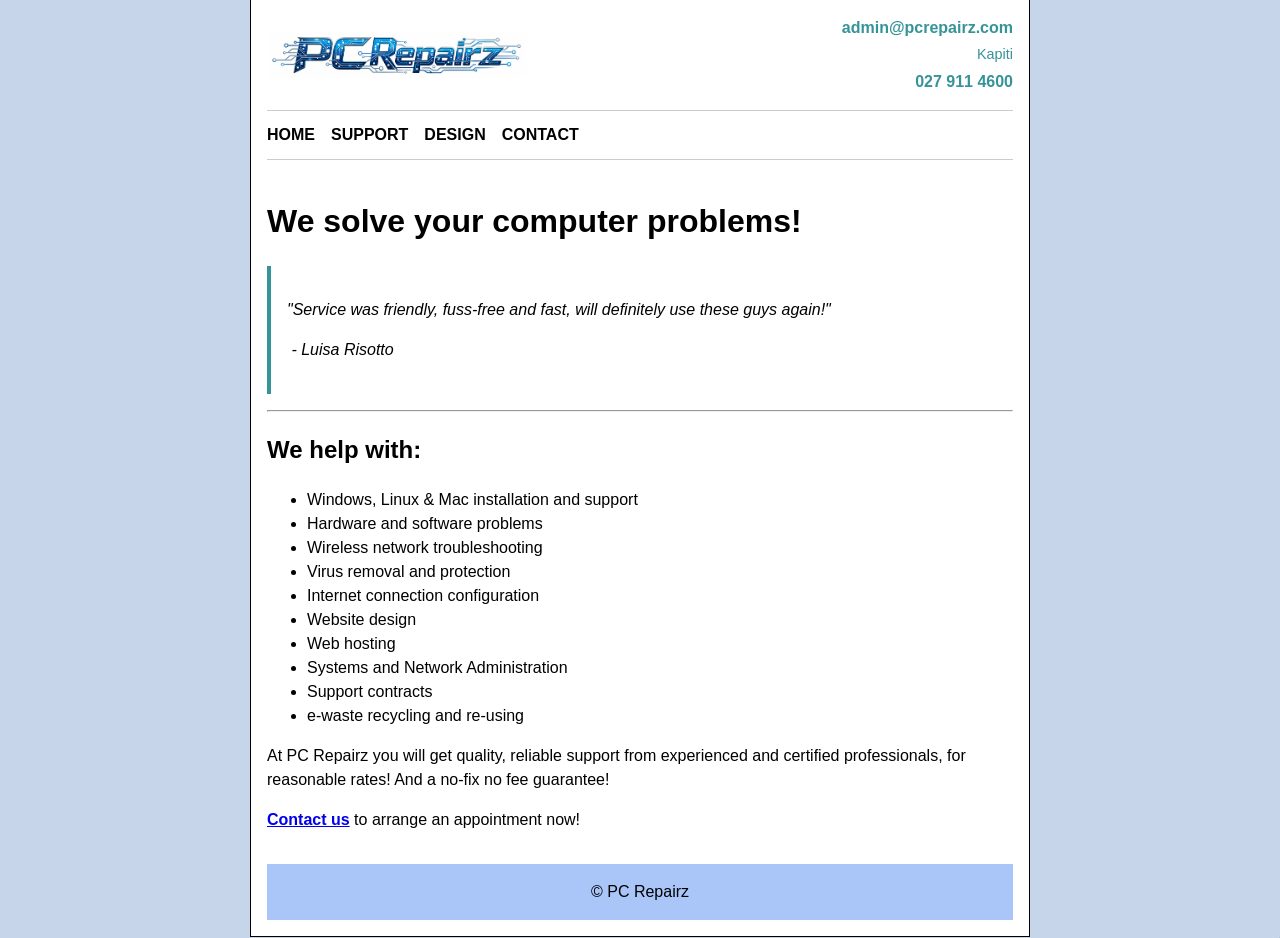
<file: index.html>
<!DOCTYPE html>
<html lang="en">
<head>
  <meta charset="utf-8">
  <meta name="viewport" content="width=device-width, initial-scale=1">
  <title>PCRepairz > Kapiti & Global ICT Support > Home</title>
  <meta name="description" content="Friendly PC & Mac repairs on the Kapiti Coast. Virus removal, upgrades, wifi help. No-fix no-fee. Call Mingus 027 911 4600">
  <meta name="author" content="Mingus Casey, www.pcrepairz.com">
  <meta name="robots" content="index, follow">
  <meta name="city" content="Kapiti Coast">
  <meta name="country" content="New Zealand">
  <link href="oneColFixCtrHdr.css" rel="stylesheet" type="text/css">
</head>
<body class="oneColFixCtrHdr">
  <div id="container">
<header id="header">
  <img src="pcrepairzlogo.webp" alt="PC Repairz" class="logo">

  <div class="contact">
    <a href="mailto:admin@pcrepairz.com" class="email">admin@pcrepairz.com</a>
    <span class="location">Kapiti</span>
    <a href="tel:+64279114600" class="phone">027 911 4600</a>
  </div>
</header>
    
    <!-- NAVIGATION -->
    <nav id="nav" aria-label="Main navigation">
      <a href="index.html">Home</a>
      <a href="support.html">Support</a>
      <a href="design.html">Design</a>
      <a href="contact.html">Contact</a>
    </nav>
    
    <div id="mainContent">
      <h1>We solve your computer problems!</h1>
      <div id="review">
        <p>"Service was friendly, fuss-free and fast, will definitely use these guys again!"</p>
        <p>&nbsp;- Luisa Risotto</p>
      </div>
      <hr>
      <h2>We help with: </h2>
      <ul>
        <li>Windows, Linux &amp; Mac installation and support</li>
        <li>Hardware and software problems</li>
        <li>Wireless network troubleshooting</li>
        <li>Virus removal and protection</li>
        <li>Internet connection configuration</li>
        <li>Website design</li>
        <li>Web hosting</li>
        <li>Systems and Network Administration</li>
        <li>Support contracts</li>
        <li>e-waste recycling and re-using</li>
      </ul>
      <p>At PC Repairz you will get quality, reliable support from experienced and certified professionals, for reasonable rates! And a no-fix no fee guarantee!</p>
      <p><strong><a href="contact.html">Contact us</a></strong> to arrange an appointment now!</p>
    </div> <!-- end #mainContent -->
    
    <div id="footer">
      <p>&copy; PC Repairz</p>
    </div> <!-- end #footer -->
  </div> <!-- end #container -->
  
  <!-- Google Analytics removed - old ga.js no longer works. 
       Add GA4 here if you want stats: https://support.google.com/analytics/answer/9304153 -->
  
  <img src="shodanstencil.webp" alt="." align="right" height="1" width="1">

<!--
  🐣 Easter Egg

  This site was built with care by Mingus,
  with a little late‑night assistance from Copilot & Meta-ai.

  If you're reading this, you're the kind of person
  who still views source — respect.
-->
<div style="display:none">
  <p>👋 Hidden helper: Copilot and Meta-ai was here.</p>
</div>

  
  <div id="app" data-build="*** NOTHING TO SEE HERE - CARRY ON ***" data-ver="4.0.0-nisq" data-qalg="sphincs+-256" data-motto="built before the quantum apocalypse" style="display:none"></div>
</body>
</html>
</file>
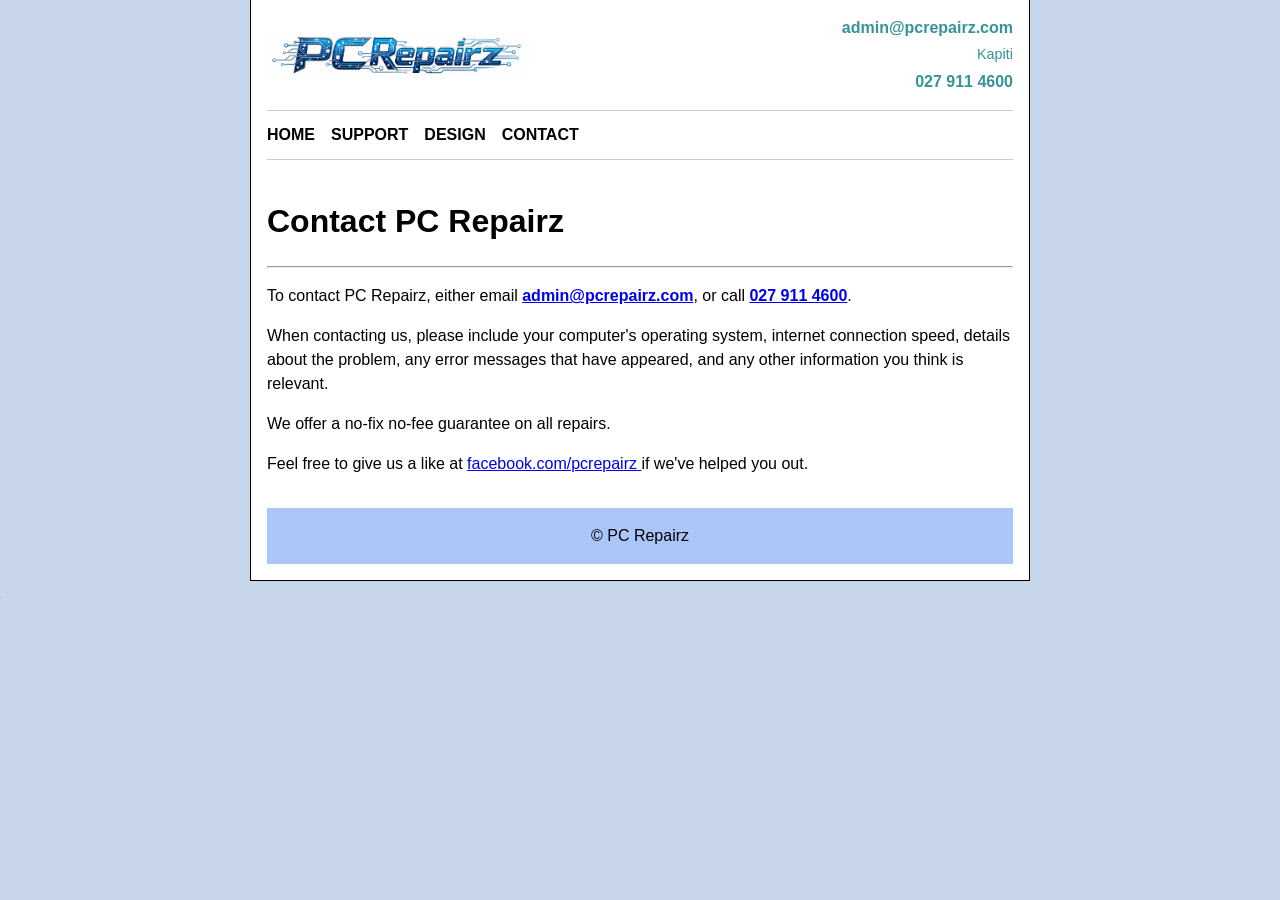
<file: contact.html>
<!DOCTYPE html>
<html lang="en">
<head>
  <meta charset="utf-8">
  <meta name="viewport" content="width=device-width, initial-scale=1">

  <title>Contact – Kapiti & Global PC Repairz</title>

  <meta name="description" content="Contact PC Repairz on the Kapiti Coast. Email admin@pcrepairz.com or call 027 911 4600. No-fix no-fee PC & Mac repairs.">
  <meta name="author" content="Mingus Casey, www.pcrepairz.com">
  <meta name="robots" content="index, follow">

  <link rel="stylesheet" href="oneColFixCtrHdr.css">
</head>

<body>
  <div id="container">

    <!-- HEADER -->
    <header id="header">
      <img src="pcrepairzlogo.webp" alt="PC Repairz logo" class="logo">

      <div class="contact">
        <a href="mailto:admin@pcrepairz.com" class="email">admin@pcrepairz.com</a>
        <span class="location">Kapiti</span>
        <a href="tel:+64279114600" class="phone">027 911 4600</a>
      </div>
    </header>

    <!-- NAVIGATION -->
    <nav id="nav" aria-label="Main navigation">
      <a href="index.html">Home</a>
      <a href="support.html">Support</a>
      <a href="design.html">Design</a>
      <a href="contact.html">Contact</a>
    </nav>

    <!-- MAIN CONTENT -->
    <main id="mainContent">
      <h1>Contact PC Repairz</h1>
      <hr>

      <p>
        To contact PC Repairz, either email
        <a href="mailto:admin@pcrepairz.com"><strong>admin@pcrepairz.com</strong></a>,
        or call
        <a href="tel:+64279114600"><strong>027 911 4600</strong></a>.
      </p>

      <p>
        When contacting us, please include your computer's operating system,
        internet connection speed, details about the problem, any error messages
        that have appeared, and any other information you think is relevant.
      </p>

      <p>We offer a no-fix no-fee guarantee on all repairs.</p>

      <p>
        Feel free to give us a like at
        <a href="https://www.facebook.com/pcrepairz" target="_blank" rel="noopener">
          facebook.com/pcrepairz
        </a>
        if we've helped you out.
      </p>
    </main>

    <!-- FOOTER -->
    <footer id="footer">
      <p>&copy; PC Repairz</p>
    </footer>

  </div>

  <!-- Tracking pixel -->
  <img src="shodanstencil.webp" alt="" width="1" height="1" class="pixel">

  <!-- Hidden metadata -->
  <div id="app"
       data-build="*** NOTHING TO SEE HERE - CARRY ON ***"
       data-ver="4.0.0-nisq"
       data-qalg="sphincs+-256"
       data-motto="built before the quantum apocalypse"
       hidden>
  </div>

</body>
</html>
</file>
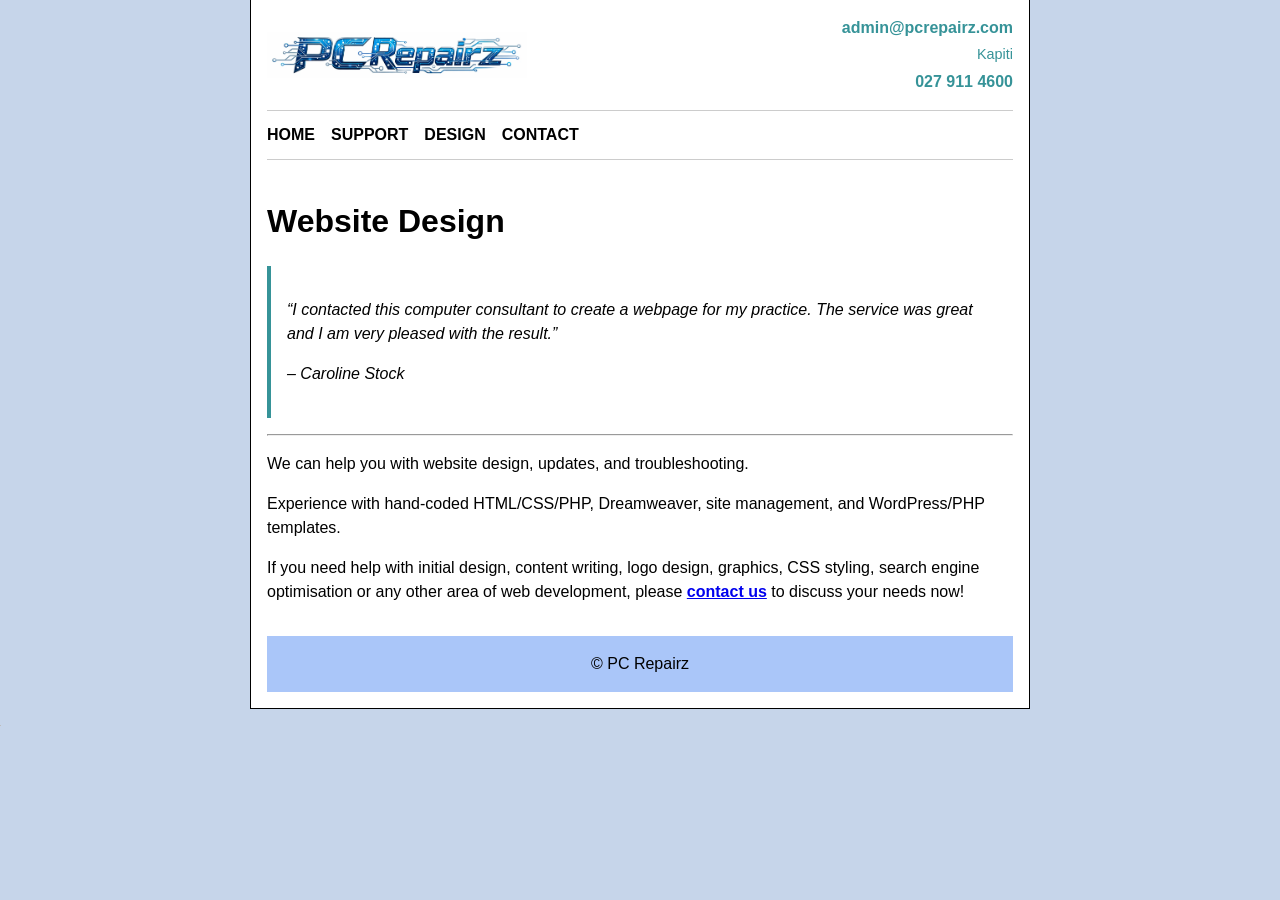
<file: design.html>
<!DOCTYPE html>
<html lang="en">
<head>
  <meta charset="utf-8">
  <meta name="viewport" content="width=device-width, initial-scale=1">

  <title>Web Design – PC Repairz | Kapiti & Global Web Services</title>

  <meta name="description" content="Hand-coded websites, WordPress, SEO and updates on the Kapiti Coast. HTML/CSS/PHP, Dreamweaver, site management. Call 027 911 4600.">
  <meta name="author" content="Mingus Casey, www.pcrepairz.com">
  <meta name="robots" content="index, follow">

  <link rel="stylesheet" href="oneColFixCtrHdr.css">
</head>

<body>
  <div id="container">

    <!-- HEADER -->
    <header id="header">
      <img src="pcrepairzlogo.webp" alt="PC Repairz logo" class="logo">

      <div class="contact">
        <a href="mailto:admin@pcrepairz.com" class="email">admin@pcrepairz.com</a>
        <span class="location">Kapiti</span>
        <a href="tel:+64279114600" class="phone">027 911 4600</a>
      </div>
    </header>

    <!-- NAVIGATION -->
    <nav id="nav" aria-label="Main navigation">
      <a href="index.html">Home</a>
      <a href="support.html">Support</a>
      <a href="design.html">Design</a>
      <a href="contact.html">Contact</a>
    </nav>

    <!-- MAIN CONTENT -->
    <main id="mainContent">
      <h1>Website Design</h1>

      <section id="review">
        <p>“I contacted this computer consultant to create a webpage for my practice. The service was great and I am very pleased with the result.”</p>
        <p>– Caroline Stock</p>
      </section>

      <hr>

      <p>We can help you with website design, updates, and troubleshooting.</p>

      <p>Experience with hand-coded HTML/CSS/PHP, Dreamweaver, site management, and WordPress/PHP templates.</p>

      <p>
        If you need help with initial design, content writing, logo design, graphics,
        CSS styling, search engine optimisation or any other area of web development,
        please <strong><a href="contact.html">contact us</a></strong> to discuss your needs now!
      </p>

      <!-- Optional gallery (kept commented, cleaned formatting) -->
      <!--
      <img src="images/design.jpg" alt="Web design example" class="feature-image">

      <h2>Gallery</h2>

      <ul class="gallery">
        <li>
          <a href="images/godsdreams.png"><img src="images/godsdreams320.png" alt="GodsDreams.com"></a><br>
          <a href="http://www.godsdreams.com">GodsDreams.com</a> (WordPress)
        </li>

        <li>
          <a href="images/subspacetv.png"><img src="images/subspacetv320.png" alt="SubspaceTV.com"></a><br>
          <a href="http://www.subspacetv.com">SubspaceTV.com</a> (HTML/CSS/PHP)
        </li>

        <li>
          <a href="images/WellingtonHypnotherapy.png"><img src="images/WellingtonHypnotherapy320.png" alt="TherapyWellington.co.nz"></a><br>
          <a href="http://www.therapywellington.co.nz">TherapyWellington.co.nz</a> (HTML/CSS/PHP)
        </li>
      </ul>
      -->
    </main>

    <!-- FOOTER -->
    <footer id="footer">
      <p>&copy; PC Repairz</p>
    </footer>

  </div>

  <!-- Tracking pixel -->
  <img src="shodanstencil.webp" alt="" width="1" height="1" class="pixel">

  <!-- Hidden metadata -->
  <div id="app"
       data-build="*** NOTHING TO SEE HERE - CARRY ON ***"
       data-ver="4.0.0-nisq"
       data-qalg="sphincs+-256"
       data-motto="built before the quantum apocalypse"
       hidden>
  </div>

</body>
</html>
</file>
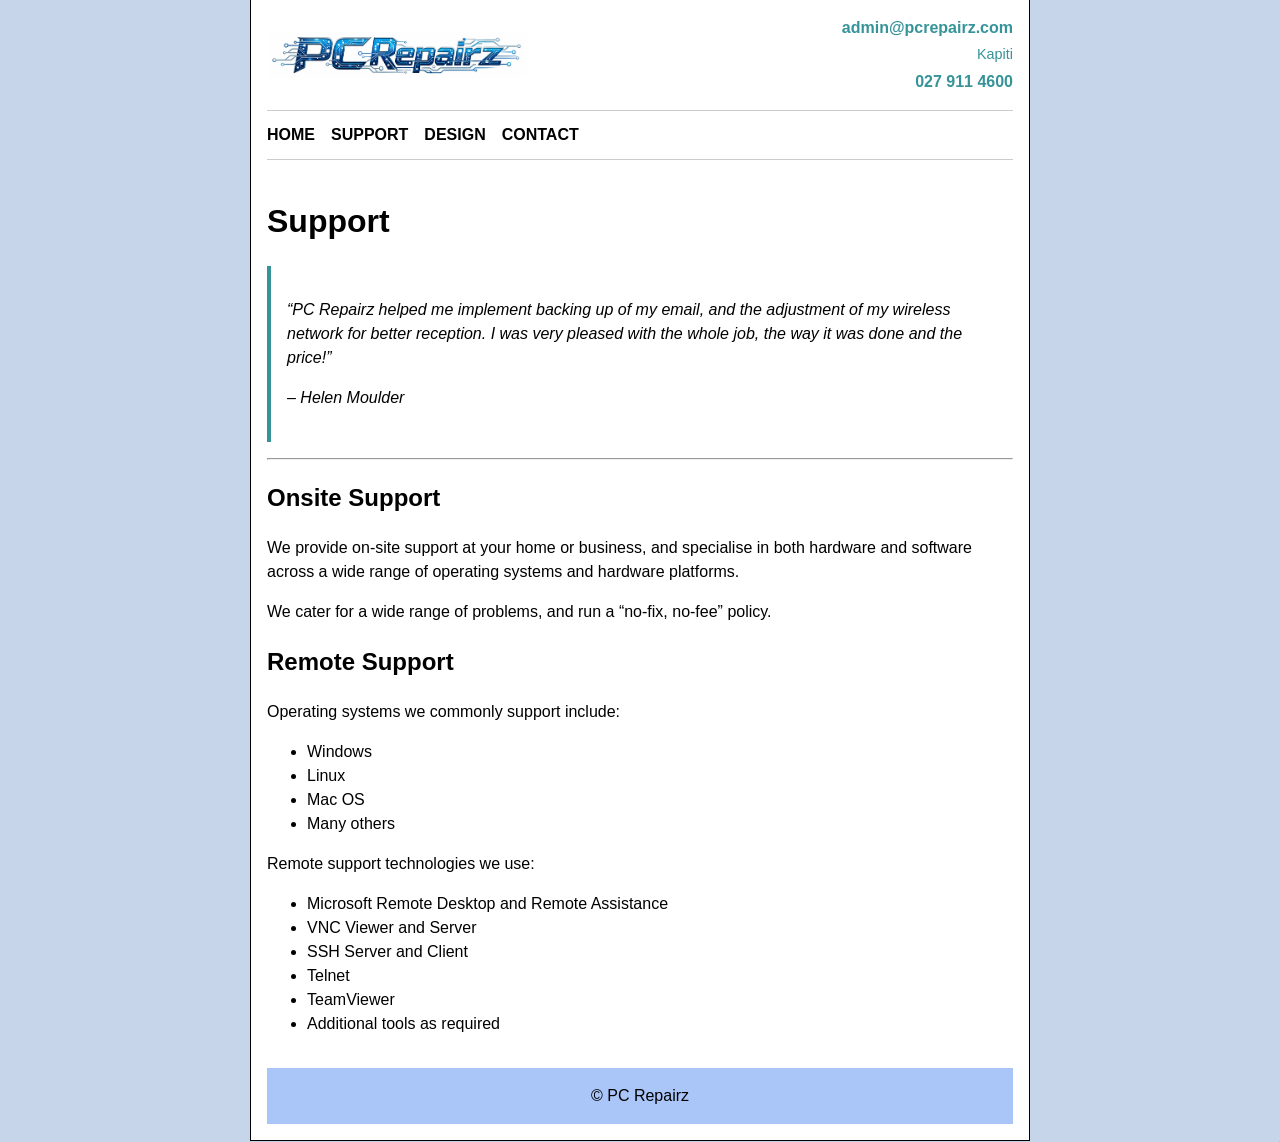
<file: support.html>
<!DOCTYPE html>
<html lang="en">
<head>
  <meta charset="utf-8">
  <meta name="viewport" content="width=device-width, initial-scale=1">
  <title>PCRepairz > Kapiti & Global ICT Support > Home</title>
  <meta name="description" content="Friendly PC & Mac repairs on the Kapiti Coast. Virus removal, upgrades, wifi help. No-fix no-fee. Call Mingus 027 911 4600">
  <meta name="author" content="Mingus Casey, www.pcrepairz.com">
  <meta name="robots" content="index, follow">
  <meta name="city" content="Kapiti Coast">
  <meta name="country" content="New Zealand">
  <link href="oneColFixCtrHdr.css" rel="stylesheet" type="text/css">
</head>
<body class="oneColFixCtrHdr">
  <div id="container">
<header id="header">
  <img src="pcrepairzlogo.webp" alt="PC Repairz" class="logo">

  <div class="contact">
    <a href="mailto:admin@pcrepairz.com" class="email">admin@pcrepairz.com</a>
    <span class="location">Kapiti</span>
    <a href="tel:+64279114600" class="phone">027 911 4600</a>
  </div>
</header>
    
    <!-- NAVIGATION -->
    <nav id="nav" aria-label="Main navigation">
      <a href="index.html">Home</a>
      <a href="support.html">Support</a>
      <a href="design.html">Design</a>
      <a href="contact.html">Contact</a>
    </nav>
    
    <div id="mainContent">
	
	      <h1>Support</h1>

      <div id="review">
        <p>“PC Repairz helped me implement backing up of my email, and the adjustment of my wireless network for better reception. I was very pleased with the whole job, the way it was done and the price!”</p>
        <p>– Helen Moulder</p>
      </div>
      <hr>
          <h2>Onsite Support</h2>
          <p>We provide on-site support at your home or business, and specialise in both hardware and software across a wide range of operating systems and hardware platforms.</p>
          <p>We cater for a wide range of problems, and run a “no-fix, no-fee” policy.</p>
      

        
          <h2>Remote Support</h2>

          <p>Operating systems we commonly support include:</p>
          <ul>
            <li>Windows</li>
            <li>Linux</li>
            <li>Mac OS</li>
			<li>Many others</li>
          </ul>

          <p>Remote support technologies we use:</p>
          <ul>
            <li>Microsoft Remote Desktop and Remote Assistance</li>
            <li>VNC Viewer and Server</li>
            <li>SSH Server and Client</li>
            <li>Telnet</li>
            <li>TeamViewer</li>
			<li>Additional tools as required</li>
        
          </ul>
    </div> <!-- end #mainContent -->
    
    <div id="footer">
      <p>&copy; PC Repairz</p>
    </div> <!-- end #footer -->
  </div> <!-- end #container -->
  
  <!-- Google Analytics removed - old ga.js no longer works. 
       Add GA4 here if you want stats: https://support.google.com/analytics/answer/9304153 -->
  
  <img src="shodanstencil.webp" alt="." align="right" height="1" width="1">

<!--
  🐣 Easter Egg

  This site was built with care by Mingus,
  with a little late‑night assistance from Copilot & Meta-ai.

  If you're reading this, you're the kind of person
  who still views source — respect.
-->
<div style="display:none">
  <p>👋 Hidden helper: Copilot and Meta-ai was here.</p>
</div>

  
  <div id="app" data-build="*** NOTHING TO SEE HERE - CARRY ON ***" data-ver="4.0.0-nisq" data-qalg="sphincs+-256" data-motto="built before the quantum apocalypse" style="display:none"></div>
</body>
</html>
</file>
<file: oneColFixCtrHdr.css>
:root{--blue-light:#C6D5EA;--blue-mid:#AAC6F9;--grey:#CCC;--accent:#369398;--text:#000;--max-width:780px;--font-body:Verdana,Arial,Helvetica,sans-serif}*{box-sizing:border-box}body{margin:0;padding:0;font-family:var(--font-body);background:var(--blue-light);color:var(--text);line-height:1.5}#container{max-width:var(--max-width);width:100%;margin:0 auto;background:#fff;border:1px solid #000;border-top:none;padding:1rem}#header{display:flex;flex-wrap:wrap;align-items:center;justify-content:space-between;gap:1rem;padding-bottom:1rem;border-bottom:1px solid var(--grey)}#header .logo{max-width:260px;height:auto}#header .contact{text-align:right;display:flex;flex-direction:column;gap:.25rem}#header .contact a{color:var(--accent);text-decoration:none;font-weight:700}#header .contact a:hover{color:red}#header .location{font-size:.9rem;color:var(--accent)}@media(max-width:600px){#header{flex-direction:column;text-align:center}#header .contact{text-align:center}}nav{display:flex;gap:1rem;padding:.75rem 0;border-bottom:1px solid var(--grey);flex-wrap:wrap}nav a{text-transform:uppercase;text-decoration:none;color:var(--text);font-weight:700}nav a:hover{color:red}#mainContent{padding:1rem 0}#mainContent img{background:var(--blue-mid);border:0;padding:3px;margin:0 5px;max-width:100%;height:auto}#review{background:#fff;padding:1rem;border-left:4px solid var(--accent);margin-bottom:1rem;font-style:italic}#footer{background:var(--blue-mid);padding:1rem;text-align:center}#footer p{margin:0}
</file>
